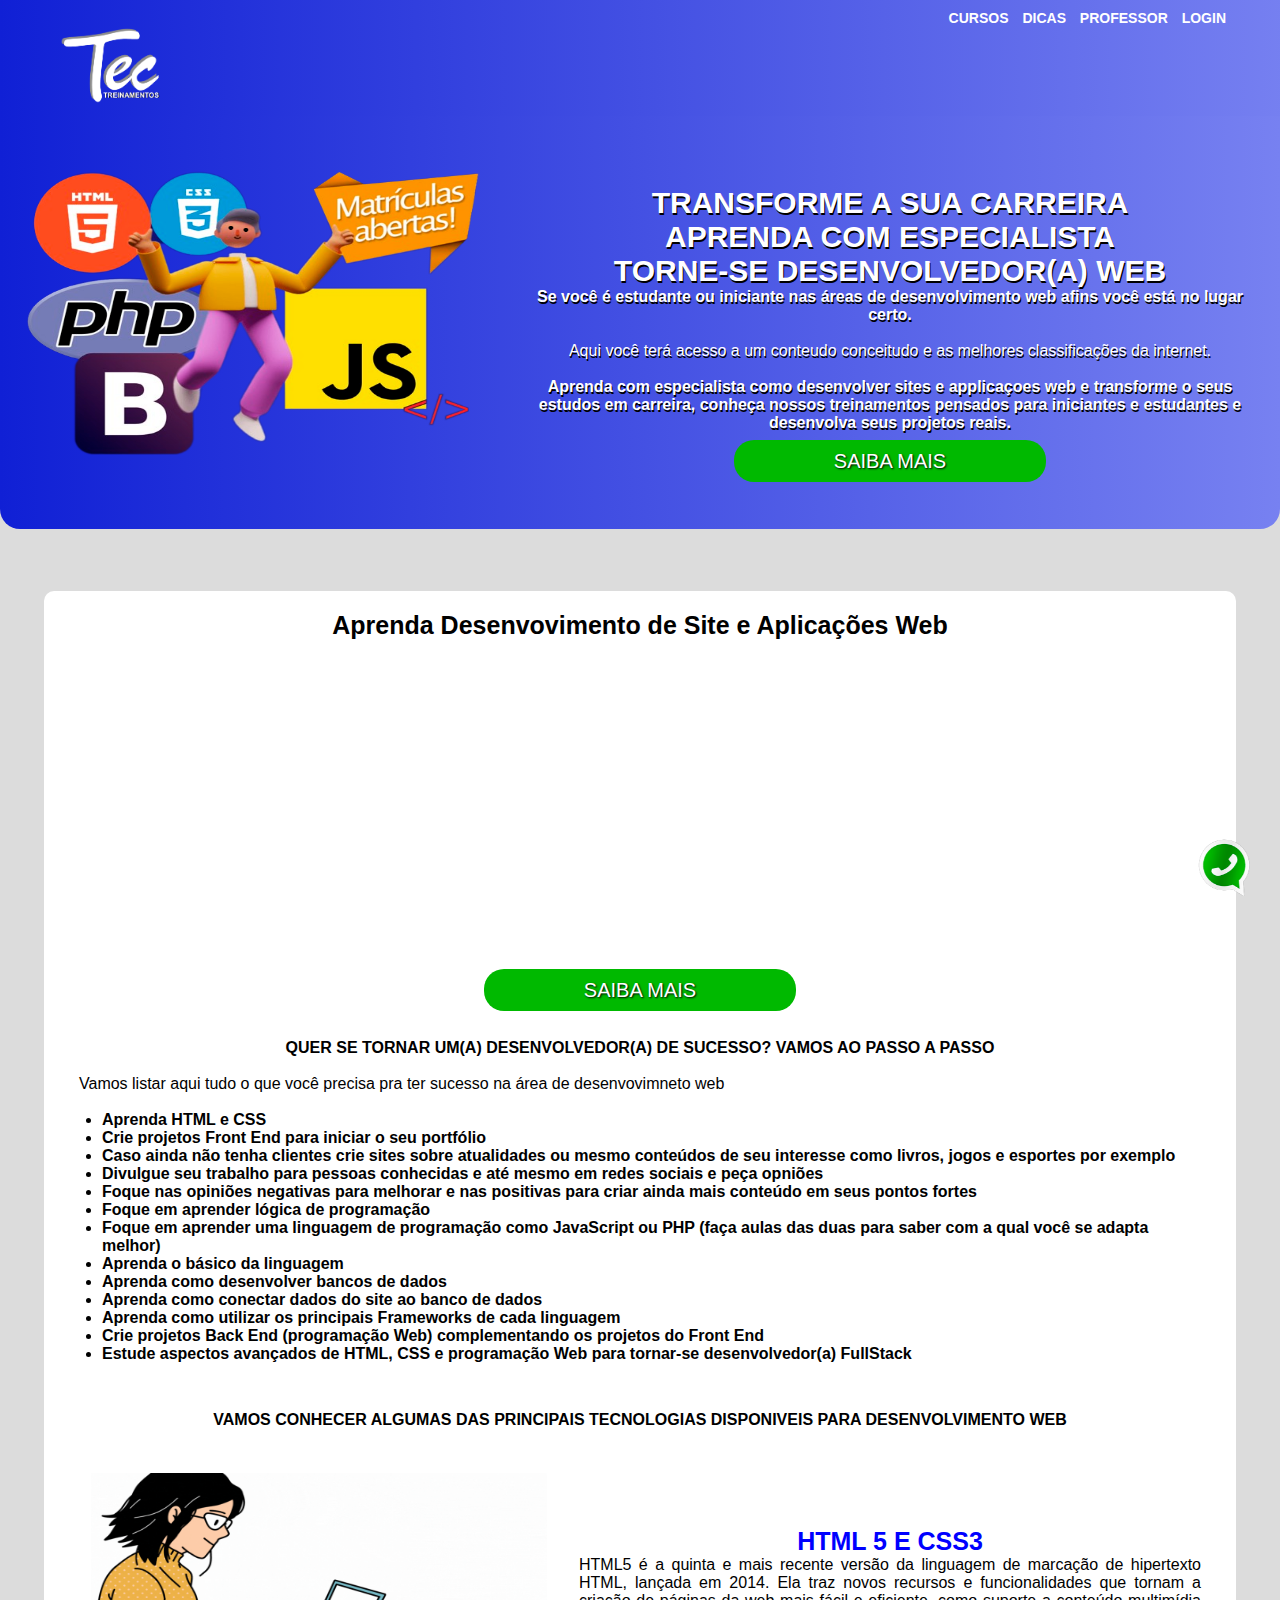
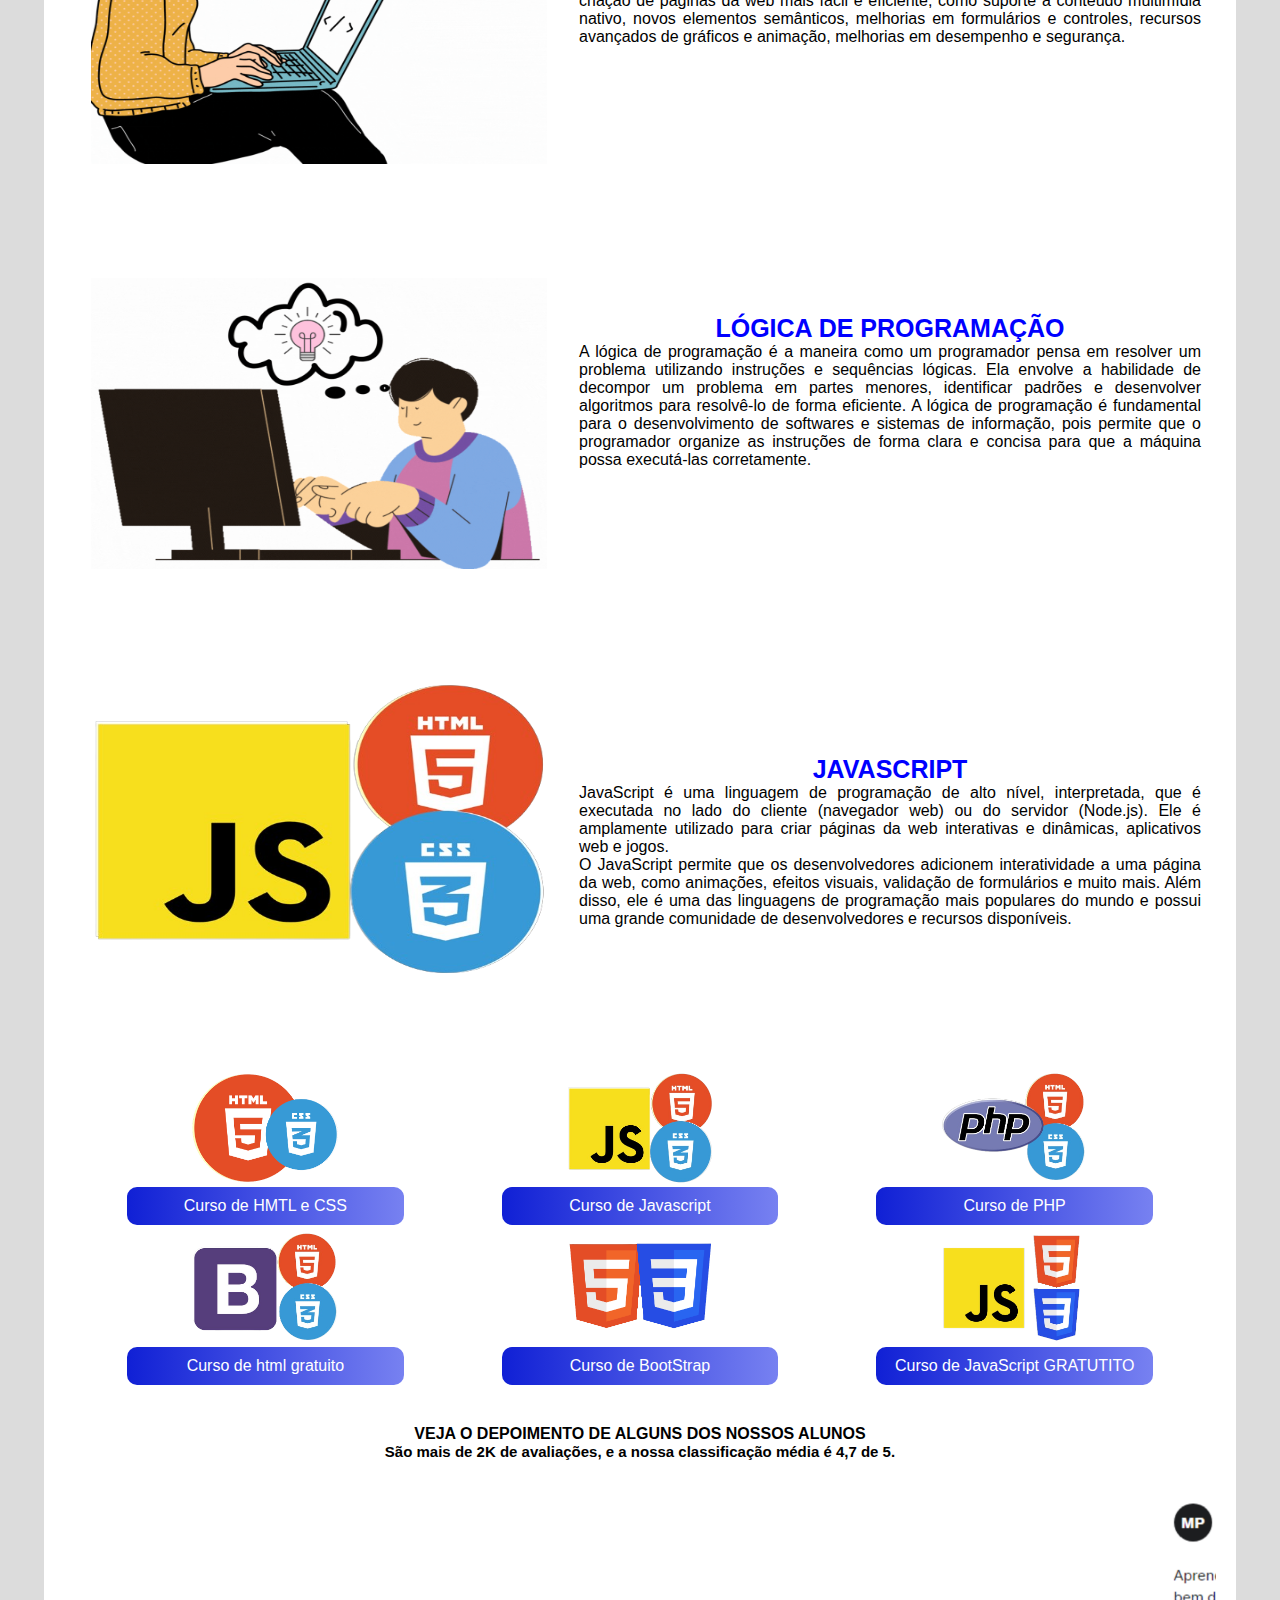
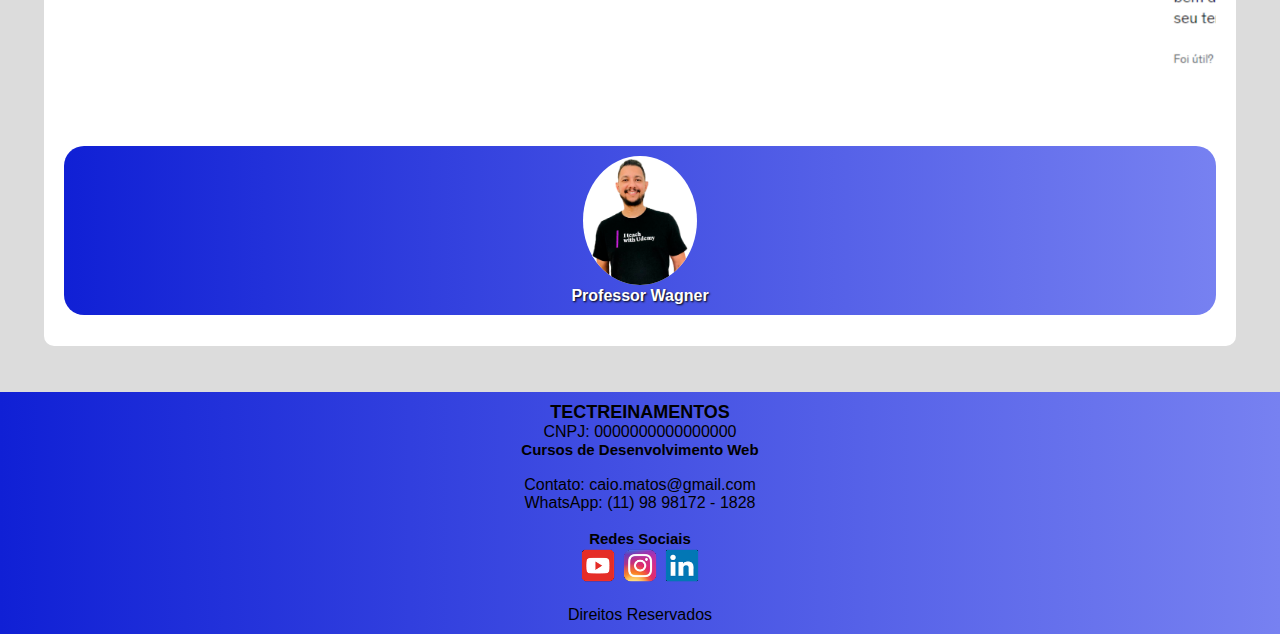
<file: index.html>
<!DOCTYPE html>
<html lang="en">

<head>
    <meta charset="UTF-8">
    <link rel="stylesheet" href="css/style.css" type="text/css">
    <meta name="viewport" content="width=device-width, initial-scale=1.0">
    <title>Projeto Final</title>
</head>
 
<body>

    <header>
        <nav>
            <a href="#cursos">CURSOS</a>
            <a href="#dicas">DICAS</a>
            <a href="#professor">PROFESSOR</a>
            <a href="login.html">LOGIN</a>
        </nav>
        <img class="imagem-site" id="logo-topo" src="img/logo-tec-site.png" alt="logo do site">
    </header>

    <section class="conteudo-corpo">

        <div class="grid-corpo">

            <div id="corpo">
                <br>
                <img class="imagem-corpo" src="img/boneco.png" alt="boneco">
            </div>
            <div>
                <br><br>
                <h2 id="titulo-topo">TRANSFORME A SUA CARREIRA <br> APRENDA COM ESPECIALISTA <br> TORNE-SE
                    DESENVOLVEDOR(A) WEB</h2>
                <p> <strong>Se você é estudante ou iniciante nas áreas de desenvolvimento web afins você está no lugar
                        certo.</strong></p>
                <br>
                <p>Aqui você terá acesso a um conteudo conceitudo e as melhores classificações da internet.</p>
                <br>
                <p><strong>Aprenda com especialista como desenvolver sites e applicaçoes web e transforme o seus estudos
                        em carreira,
                        conheça nossos treinamentos pensados para iniciantes e estudantes e desenvolva seus projetos
                        reais.</strong>
                </p>
                <br>
                <a href="#" class="botao-acao">SAIBA MAIS</a>
                <br>
            </div>
        </div>
    </section>


    <br>
    <div id="whats">
        <a href="https://api.whatsapp.com/send?phone=5598981278807&text=Ol%C3%A1%20Gostaria%20de%20mais%20informa%C3%A7%C3%B5es%20sobre...."
            target="_blank"><img id="img-whats" src="img/whats.png" alt="logo-whatsapp"></a>
    </div>
    <br>
    <section class="container">
        <h1>Aprenda Desenvovimento de Site e Aplicações Web</h1>

        <br>
        <div class="video-site">
            <iframe width="560" height="315" src="https://www.youtube.com/embed/5Hn58p-hYC0"
                title="YouTube video player" frameborder="0"
                allow="accelerometer; autoplay; clipboard-write; encrypted-media; gyroscope; picture-in-picture; web-share"
                allowfullscreen></iframe>
            <br><br>
            <a href="#" class="botao-acao" id="btn">SAIBA MAIS</a>
            <br>
        </div>
        <br>
        <a href="#" id="dicas"></a>
        <section class="conteudo">
            <h2>QUER SE TORNAR UM(A) DESENVOLVEDOR(A) DE SUCESSO? VAMOS AO PASSO A PASSO</h2>
            <br>
            <p>Vamos listar aqui tudo o que você precisa pra ter sucesso na área de desenvovimneto web</p>
            <br>
            <ul>
                <li>Aprenda HTML e CSS</li>
                <li>Crie projetos Front End para iniciar o seu portfólio</li>
                <li>Caso ainda não tenha clientes crie sites sobre atualidades ou mesmo conteúdos de seu interesse como
                    livros, jogos e esportes por exemplo</li>
                <li>Divulgue seu trabalho para pessoas conhecidas e até mesmo em redes sociais e peça opniões</li>
                <li>Foque nas opiniões negativas para melhorar e nas positivas para criar ainda mais conteúdo em seus
                    pontos fortes</li>
                <li>Foque em aprender lógica de programação</li>
                <li>Foque em aprender uma linguagem de programação como JavaScript ou PHP (faça aulas das duas para
                    saber com a qual você se adapta melhor)</li>
                <li>Aprenda o básico da linguagem</li>
                <li>Aprenda como desenvolver bancos de dados</li>
                <li>Aprenda como conectar dados do site ao banco de dados</li>
                <li>Aprenda como utilizar os principais Frameworks de cada linguagem</li>
                <li>Crie projetos Back End (programação Web) complementando os projetos do Front End</li>
                <li>Estude aspectos avançados de HTML, CSS e programação Web para tornar-se desenvolvedor(a) FullStack
                </li>
            </ul>
        </section>
        <br>
        <section>
            <br><br>
            <h2>VAMOS CONHECER ALGUMAS DAS PRINCIPAIS TECNOLOGIAS DISPONIVEIS PARA DESENVOLVIMENTO WEB</h2>
            <br>
            <section class="conteudo">
                <div class="grid-corpo">
                    <div id="corpo">
                        <br>
                        <img src="img/html.gif" alt="html animado" class="imagem-corpo">
                    </div>

                    <div>
                        <br><br><br><br>
                        <span class="tecnologia">
                            <h2 class="titulo-corpo">HTML 5 E CSS3</h2>
                            <p>
                                HTML5 é a quinta e mais recente versão da linguagem de marcação de hipertexto HTML,
                                lançada em 2014. Ela traz novos recursos e funcionalidades que tornam a criação de
                                páginas da web mais fácil e eficiente, como suporte a conteúdo multimídia nativo, novos
                                elementos semânticos, melhorias em formulários e controles, recursos avançados de
                                gráficos e animação, melhorias em desempenho e segurança.</p>
                        </span>
                    </div>
                </div>
            </section>
            <br>
            <section class="conteudo">
                <div class="grid-corpo">
                    <div id="corpo">
                        <br>
                        <img src="img/logica.gif" alt="imagem de logica animado" class="imagem-corpo">
                    </div>

                    <div>
                        <br><br>
                        <span class="tecnologia">
                            <br>
                            <h2 class="titulo-corpo">LÓGICA DE PROGRAMAÇÃO</h2>
                            <p>
                                A lógica de programação é a maneira como um programador pensa em resolver um problema
                                utilizando instruções e sequências lógicas. Ela envolve a habilidade de decompor um
                                problema em partes menores, identificar padrões e desenvolver algoritmos para resolvê-lo
                                de forma eficiente. A lógica de programação é fundamental para o desenvolvimento de
                                softwares e sistemas de informação, pois permite que o programador organize as
                                instruções de forma clara e concisa para que a máquina possa executá-las corretamente.
                            </p>
                        </span>
                    </div>
                </div>
            </section>
            <br>
            <section class="conteudo">
                <div class="grid-corpo">
                    <div id="corpo">
                        <br>
                        <img src="img/javascript.png" alt="javaScript" class="imagem-corpo">
                    </div>
                    <div>
                        <br><br><br><br>
                        <span class="tecnologia">
                            <br>
                            <h2 class="titulo-corpo">JAVASCRIPT</h2>
                            <p>JavaScript é uma linguagem de programação de alto nível, interpretada, que é executada no
                                lado do cliente (navegador web) ou do servidor (Node.js). Ele é amplamente utilizado
                                para criar páginas da web interativas e dinâmicas, aplicativos web e jogos.</p>
                            <p>O JavaScript permite que os desenvolvedores adicionem interatividade a uma página da web,
                                como animações, efeitos visuais, validação de formulários e muito mais. Além disso, ele
                                é uma das linguagens de programação mais populares do mundo e possui uma grande
                                comunidade de desenvolvedores e recursos disponíveis.</p>
                        </span>
                    </div>
                </div>
            </section>
        </section>

        <a href="#" id="cursos">teste</a>
        <br>
        <section class="conteudo">
            <div class="grid">
                <div>
                    <figure>
                        <img src="img/html.png" alt="html e css" class="imagem-site">
                        <figcaption><a href="#">Curso de HMTL e CSS</a></figcaption>
                    </figure>
                </div>
                <div>
                    <figure>
                        <img src="img/javascript.png" alt="javascript" class="imagem-site">
                        <figcaption><a
                                href="https://www.udemy.com/course/logica-de-programacao-e-php/?referralCode=70B5B18D54A96EA6DCD1"
                                target="_blank">Curso de Javascript</a></figcaption>
                    </figure>
                </div>
                <div>
                    <figure>
                        <img src="img/php.png" alt="pHP" class="imagem-site">
                        <figcaption><a href="#">Curso de PHP</a></figcaption>
                    </figure>
                </div>
                <div>
                    <figure>
                        <img src="img/bootstrap.png" alt="Bootstrap" class="imagem-site">
                        <figcaption><a
                                href="https://www.youtube.com/watch?v=J-QblKnOqbI&list=PLOPt_yd2VLWEzAcf514Ki-uZfyrUFa38D&index=1&t=1s"
                                target="_blank">Curso de html gratuito</a></figcaption>
                    </figure>
                </div>
                <div>
                    <figure>
                        <img src="img/htmlyt.png" alt="htmlt" class="imagem-site">
                        <figcaption><a href="#">Curso de BootStrap</a></figcaption>
                    </figure>
                </div>
                <div>
                    <figure>
                        <img src="img/javascriptyt.png" alt="JavaScriptyt" class="imagem-site">
                        <figcaption><a
                                href="https://www.youtube.com/watch?v=Y06b5ZaypZw&list=PLOPt_yd2VLWFf3osZ5EQm2_7QbG4uTdaK&index=2"
                                target="_blank">Curso de JavaScript GRATUTITO</a></figcaption>
                    </figure>
                </div>
            </div>
        </section>
        <br>
        <a href="#" id="professor"></a>
        <span class="nocell">
            <h2>VEJA O DEPOIMENTO DE ALGUNS DOS NOSSOS ALUNOS</h2>
            <h4>São mais de 2K de avaliações, e a nossa classificação média é 4,7 de 5.</h4>

            <marquee>
                <img class="avaliacoes" src="img/avaliacao1.png" alt="avaliacoes de curso1">

                <img class="avaliacoes" src="img/avaliacao2.png" alt="avaliacoes de curso2">

                <img class="avaliacoes" src="img/avaliacao3.png" alt="avaliacoes de curso3">

                <img class="avaliacoes" src="img/avaliacao4.png" alt="avaliacoes de curso4">
            </marquee>

        </span>

        <br><br><br>
        <div class="professor">
            <figure>
                <img src="img/wagner.png" alt="Prof.Wagner" id="prof">
            </figure>
            <h2>Professor Wagner</h2>
        </div>

        <br>
    </section>
    <br>

    <footer>
        <h3>TECTREINAMENTOS</h3>
        <P>CNPJ: 0000000000000000</P>
        <h4>Cursos de Desenvolvimento Web</h4>
        <br>

        <p>Contato: caio.matos@gmail.com</p>
        <p>WhatsApp: (11) 98 98172 - 1828</p>
        <br>

        <h4>Redes Sociais</h4>

        <a href="https://www.youtube.com/channel/UCGQ5rRpBUqjN1wVKQx3kCBQ" target="_blank"><img class="redes-sociais"
                src="img/youtube.png" alt="youtube=site"></a>
        <a href="https://www.instagram.com/caio__vini22/" target="_blank"><img class="redes-sociais"
                src="img/instagram.png" alt="instagram- site"></a>
        <a href="https://www.linkedin.com/in/caio-sousa-a47435227/" target="_blank"><img class="redes-sociais"
                src="img/linkedin.png" alt="linkedin=site"></a>

        <br>
        <br>
        <p>Direitos Reservados</p>
    </footer>
</body>

</html>
</file>
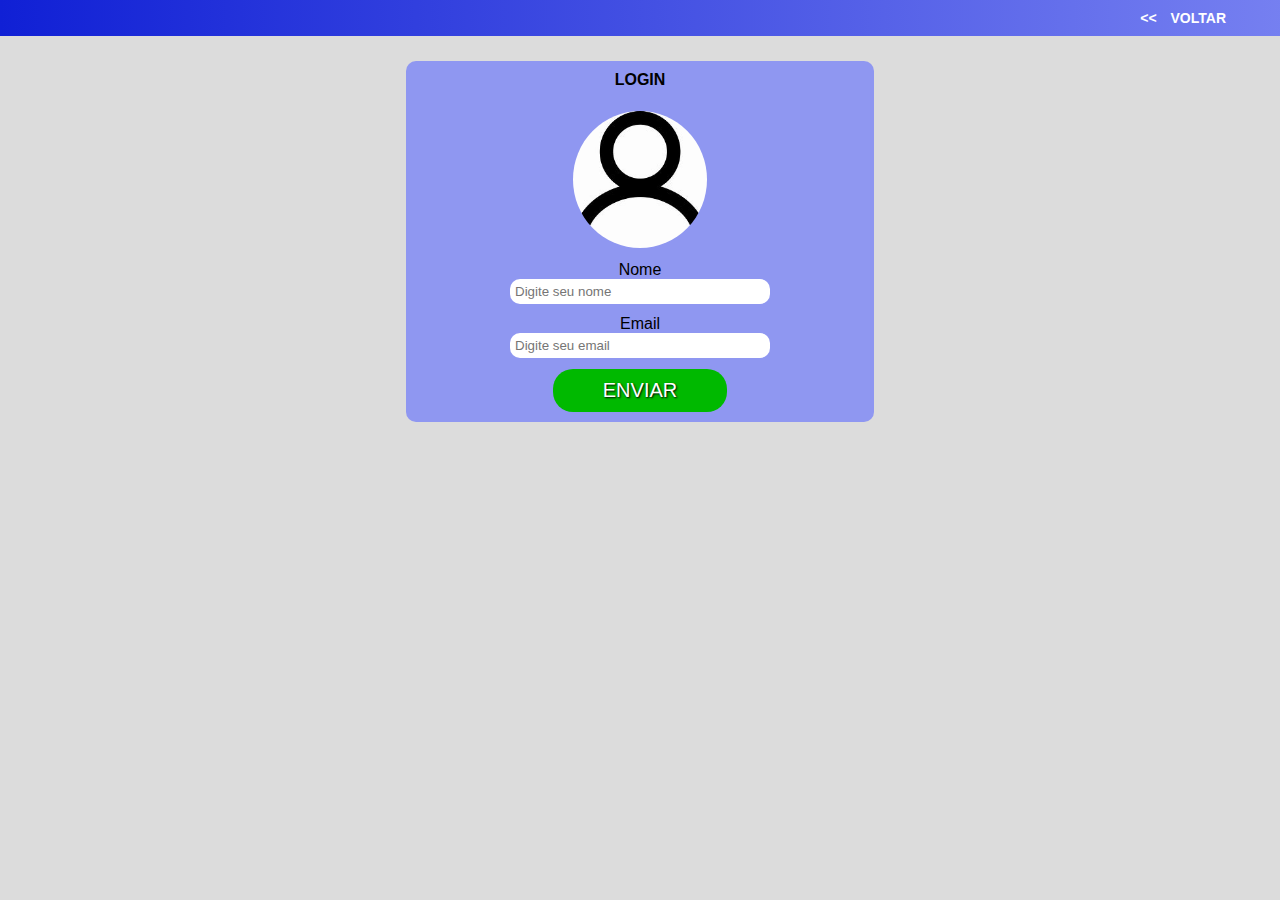
<file: login.html>
<!DOCTYPE html>
<html lang="en">
<head>
    <meta charset="UTF-8">
    <meta http-equiv="X-UA-Compatible" content="IE=edge">
    <link rel="stylesheet" href="css/style.css" type="text/css">
    <meta name="viewport" content="width=device-width, initial-scale=1.0">
    <title>Login</title>
</head>
<body>
    <header id="header-login" >
        <nav>
            <a href="index.html"><< VOLTAR</a>
        </nav>
    </header>

    <br>

    <section id="container-login" >

        <h2>LOGIN</h2>
        <br>

        <figure>
            <br>
            <img src="img/OIP.jpg" alt="icone de login" class="icone-login">
        </figure>
        <br>
        <form action="#">
            <label for="nome">Nome</label><br>
            <input type="text" id="nome" name="nome" placeholder="Digite seu nome">
            <br><br>

            <label for="email">Email</label><br>
            <input type="text" id="email" name="email" placeholder="Digite seu email">
            <br><br>

            <button class="botao-acao-login" >ENVIAR</button>
        </form>

    </section>

</body>
</html>
</file>
<file: css/style.css>
* {
    margin: 0;
    padding: 0;
    border: 0;
}

html {
    font-family: Arial, Helvetica, sans-serif;
    font-size: 62.5%;
}

body {
    background-color: #dcdcdc;
}

.imagem-site {
    border-radius: 10px 10px 10px 10px;
    width: 40%;
    height: 20%;
}

@media(min-width:280px) and (max-width:820px) {
    .imagem-site {
        border-radius: 10px 10px 10px 10px;
        width: 65%;
        height: 55%;
    }
}

#logo-topo {
    width: 8%;
    height: 5%;
    margin-left: 5rem;
}

nav {
    text-align: right;
    font-size: 1.4rem;
    word-spacing: 10px;
    margin-right: 5%;
    font-weight: bold;
}

h1 {
    font-size: 2.5rem;
}

h2#titulo-topo {
    font-size: 3rem;
}

h2{
    text-align: center;
   font-size: 1.6rem;
}

h2.titulo-corpo {
    font-size: 2.5rem;
    color: rgb(0, 0, 255);
}

h3 {
    font-size: 1.8rem;
}

.tecnologia {
    color: black;
    text-shadow: none;
    text-align: justify;
}

h4 {
    font-size: 1.5rem;
}

header {
    background: linear-gradient(to right, #1020d5, #7781f1);
    padding: 1rem;
    position: fixed;
    width: 100%;
}

a {
    text-decoration: none;
    color: #fff;
}

a:hover{
    color: #fff;
    border-bottom: solid #fff;
}

.container {
    background-color: #fff;
    padding: 2rem;
    max-width: 90%;
    margin: 0 auto;
    border-radius: 1rem;
    margin-top: 4rem;
    text-align: center;
}

@media(min-width: 300px) and (max-width:820px) {
    .container {
        background-color: #fff;
        padding: 1rem;
        max-width: 90%;
        margin: 0 auto;
        border-radius: 1rem;
        margin-top: 6rem;
    }
}


.conteudo {
    background-color: #fff;
    padding: 1.5rem;
    text-align: justify;
    font-size: 1.6rem;
    margin: 0 auto;
    border-radius: 0.5rem;
}

.conteudo-corpo {
    font-size: 1.6rem;
    background: linear-gradient(to right, #1020d5, #7781f1);
    padding: 1.5rem;
    max-width: 100%;
    border-radius: 2rem;
    padding-top: 15rem;
}

.grid {
    display: grid;
    grid-template-columns: repeat(auto-fill, minmax(300px,1fr));
    grid-gap: 0.2rem;
}

.grid div {
    background-color: #fff;
    text-align: center;
    padding: 0.3rem;
}

.grid-corpo {
     text-align: center;
     display: grid;
     grid-template-columns: 480px 1fr ;
     grid-gap: 20px;
     color: #fff;
     text-shadow: 1px 2px #000;
}

@media(min-width: 280px) and (max-width: 820px) {
    .grid-corpo {
        text-align: center;
        display: grid;
        grid-template-columns: repeat(auto-fill, minmax(300px, 1fr));
        grid-gap: 1px;
        color: #fff;
        text-shadow: 1px 2px #000;
    }
}

.grid div#corpo {
    text-align: center;
    padding: 1px;
    
}

#whats {
    text-align: center;
    margin-right: 5px;
    position: absolute;
    bottom: 0;
    right: 0;
    position: relative;
    position: fixed;
}

@media(min-width: 280px) and (max-width: 820px) {
    #whats {
        text-align: center;
        bottom: 0;
        right: 0;
        position: relative;
        position: fixed;
    }
}

#img-whats {
    width: 60%;
    height: 20%;
}

@media(min-width: 280px) and (max-width: 820px) {
    #img-whats {
        width: 70%;
        height: 30%;
    }
}


.video-site {
    text-align: center;
}

@media(min-width: 300px) and (max-width:820px){
    div.video-site{
        position: relative;
        padding-bottom: 50%;
    }

    div.video-site > iframe {
        position: absolute;
        top: 5%;
        left: 5%;
        width: 90%;
        height: 90%;
    }
    
}

footer {
    background:linear-gradient(to right, #1020d5, #7781f1);
    font-size: 1.6rem;
    padding: 1rem;
    text-align: center;
    bottom: 0;
    margin-top: 3.5rem;
}

.imagem-corpo {
    width: 95%;
    height: 80%;
}


li {
    text-align: left;
    font-weight: bold;
    margin-left: 2.3rem;
}

#prof {
    width: 10%;
    height: 5%;
    border-radius: 100%;
    background-color: #fff;
}
@media(min-width:280px) and (max-width: 820px) {
    #prof {
        width: 30%;
        height: 18%;
        border-radius: 100%;
    }
}


@media(min-width: 280px) and (max-width: 820px) {
    .nocell {
        display: none;
    }
}

.professor {
    color: #fff;
    text-shadow: 1px 1px 2px #000;
    background: linear-gradient(to right, #1020d5, #7781f1);
    border-radius: 20px;
    padding: 1rem;
}

.avaliacoes {
    width: 30%;
    height: 20%;
}

.botao-acao {
    background-color: rgb(0, 185, 0);
    color: #fff;
    text-align: center;
    padding: 1rem;
    padding-left: 10rem;
    padding-right: 10rem;
    border-radius: 20px;
    text-shadow: 1px 1px 2px #000;
    font-size: 2rem;
}

#btn:hover {
    padding: 1.2rem;
    padding-left: 10.2rem;
    padding-right: 10.2rem;
    border-bottom: solid #7781f1;
}

figcaption {
    background:linear-gradient(to right, #1020d5, #7781f1);
    padding: 1rem;
    border-radius: 10px;
    width: 70%;
    margin: 0 auto;
}

#cursos {
    padding: 10rem;
}

#dicas {
    padding: 10rem;
}

#professor {
    padding: 11rem;
}

.redes-sociais {
    width: 3%;
    height: 1%;
}

@media(min-width: 280px) and (max-width: 820px) {
    .redes-sociais {
        width: 15%;
        height: 7.5%;
    }
}

#header-login {
    background: linear-gradient(to right, #1020d5, #7781f1);
    padding: 1rem;
    width: 100%;
}

#container-login {
    background-color: #8f97f1;
    padding: 1rem;
    max-width: 35%;
    margin: 0 auto;
    margin-top: 5rem;
    border-radius: 1rem;
    text-align: center;
}

@media(min-width: 280px) and (max-width: 820px) {
    #container-login {
        background-color: #8f97f1;
        padding: 1rem;
        max-width: 70%;
        margin: 0 auto;
        margin-top: 5rem;
        border-radius: 1rem;
        text-align: center;
    }
}

form {
    text-align: center;
}

label {
    font-size: 1.6rem;
}

input {
    padding: 0.5rem;
    border-radius: 1rem;
    width: 25rem;
}

.botao-acao-login {
    background-color: rgb(0, 185, 0);
    color: #fff;
    text-align: center;
    padding: 1rem;
    padding-left: 5rem;
    padding-right: 5rem;
    border-radius: 20px;
    text-shadow: 1px 1px 2px #000;
    font-size: 2rem;
}

.icone-login {
    width: 30%;
    height: 20%;
    border-radius: 100%;
}
</file>
